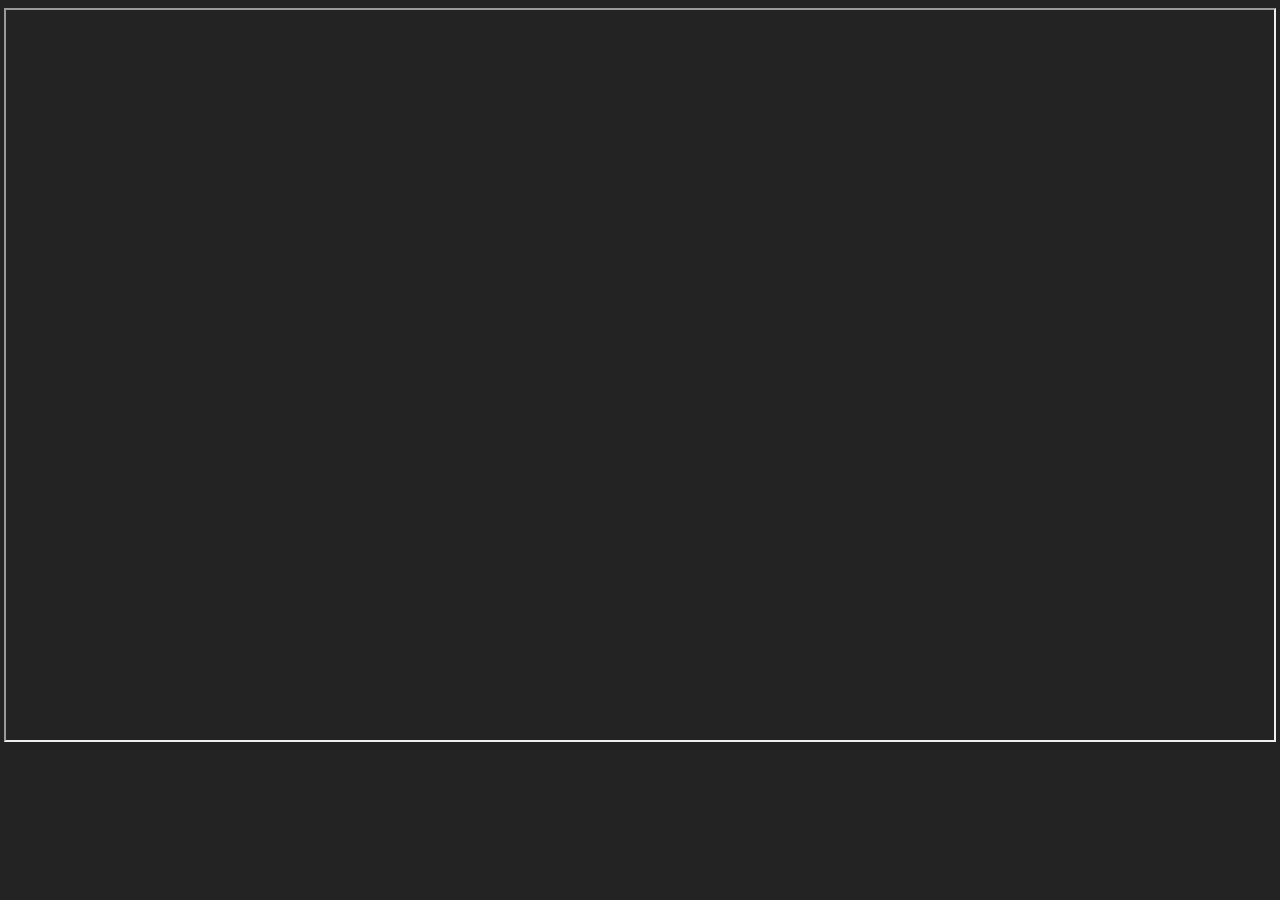
<file: video.html>
<!DOCTYPE html>
<html lang="en">
<head>
    <meta charset="UTF-8">
    <meta http-equiv="X-UA-Compatible" content="IE=edge">
    <meta name="viewport" content="width=device-width, initial-scale=1.0">
    <title>video</title>
    <style>
        *{
            margin: 0;
            padding: 0;
        }
        center{
            margin-top: 8px;
        }
        body{
            background-color: rgb(35, 35, 35);
        }
    </style>
</head>
<body>
    <center>
    <iframe width="99%vw" height="730vh"
    src="https://www.youtube.com/embed/tgbNymZ7vqY">
    </iframe> 
    </center>
</body>
</html>
</file>
